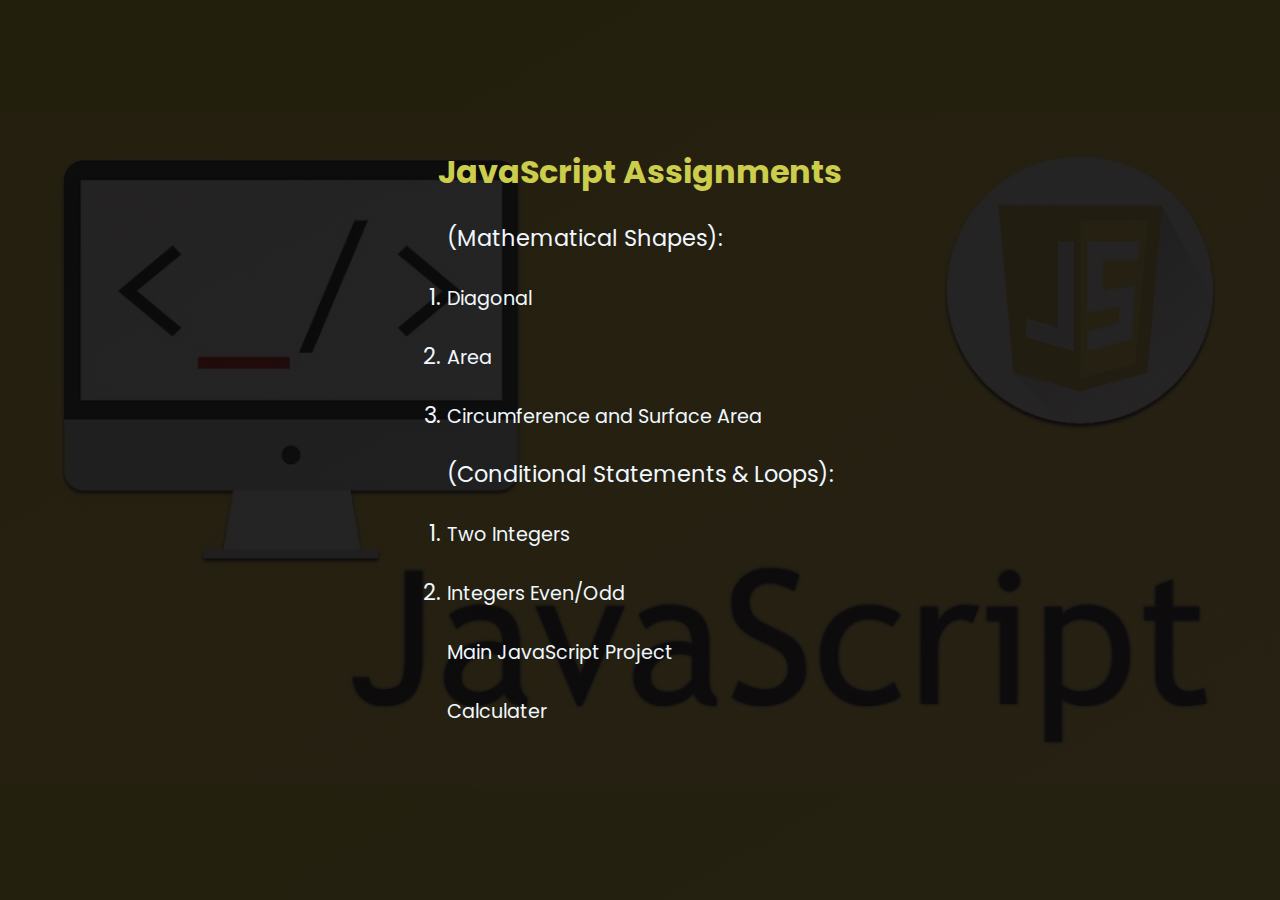
<file: index.html>
<!DOCTYPE html>
<html lang="en">
<head>
    <meta charset="UTF-8">
    <meta http-equiv="X-UA-Compatible" content="IE=edge">
    <meta name="viewport" content="width=device-width, initial-scale=1.0">
    <!-- CSS -->
    <link rel="stylesheet" href="./assets/css/main.css">
    <title> JavaScript Assignments </title>
</head>
<body>
    <main class="flex">
        <h1 class="title"> JavaScript Assignments </h1>
        <div class="list">
            <ul>
                <li> (Mathematical Shapes): </li>
                <ol>
                    <li><a href="./pages/mathematical_shapes.html"> Diagonal </a></li>
                    <li><a href="./pages/mathematical_area.html"> Area </a></li>
                    <li><a href="./pages/mathematical_circumference_surface.html"> Circumference and Surface Area </a></li>
                </ol>
                <li> (Conditional Statements & Loops): </li>
                <ol>
                    <li><a href="./pages/conditional_statements_integers.html"> Two Integers </a></li>
                    <li><a href="./pages/conditional_statements_integers_even_odd.html"> Integers Even/Odd </a></li>
                </ol>
                <li><a href="./pages/main_project_game.html"> Main JavaScript Project </a></li>
                <li><a href="./pages/calculater.html"> Calculater </a></li>
            </ul>
        </div>
    </main>
</body>
</html>
</file>
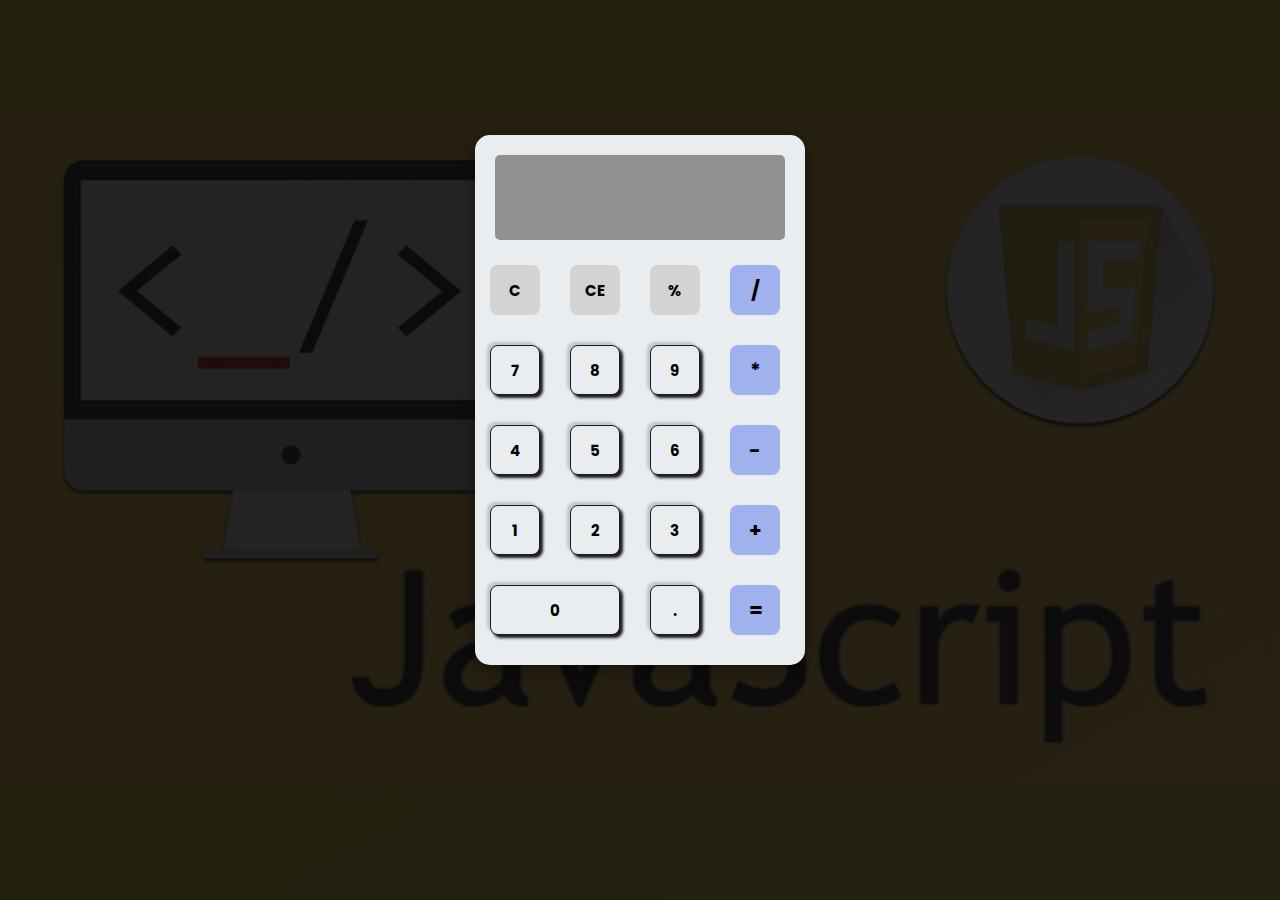
<file: pages/calculater.html>
<!DOCTYPE html>
<html lang="en">
<head>
    <meta charset="UTF-8">
    <meta http-equiv="X-UA-Compatible" content="IE=edge">
    <meta name="viewport" content="width=device-width, initial-scale=1.0">
    <!-- CSS -->
    <link rel="stylesheet" href="../assets/css/calculator.css">
    <link rel="stylesheet" href="../assets/css/main.css">
    <title> Calculater </title>
</head>
<body>
    <main class="container">
        <div class="calculator">
           <div class="result">
                <div class="history">
                    <p id="history-value"></p>
                </div>
                <div class="output">
                    <p id="output-value"></p>
               </div>
          </div>
          <div class="keyboard">
                <button class="operator" value="clear">C</button>
                <button class="operator" value="backspace">CE</button>
                <button class="operator" value="%">%</button>
                <button class="operator" value="/">/</button>
        
                <button class="number" value="7">7</button>
                <button class="number" value="8">8</button>
                <button class="number" value="9">9</button>
                <button class="operator" value="*">*</button>
        
                <button class="number" value="4">4</button>
                <button class="number" value="5">5</button>
                <button class="number" value="6">6</button>
                <button class="operator" value="">-</button>
        
                <button class="number" value="1">1</button>
                <button class="number" value="2">2</button>
                <button class="number" value="3">3</button>
                <button class="operator" value="+">+</button>
        
                <button class="empty" value="empty"></button>
                <button class="number zero-style" value="0">0</button>
                <button class="number" value=".">.</button>
                <button class="operator" value="=">=</button>
          </div>
        </div>
      </main>
</body>
<!-- Script Js -->
<script src="../assets/js/calculater.js"></script>
</html>
</file>
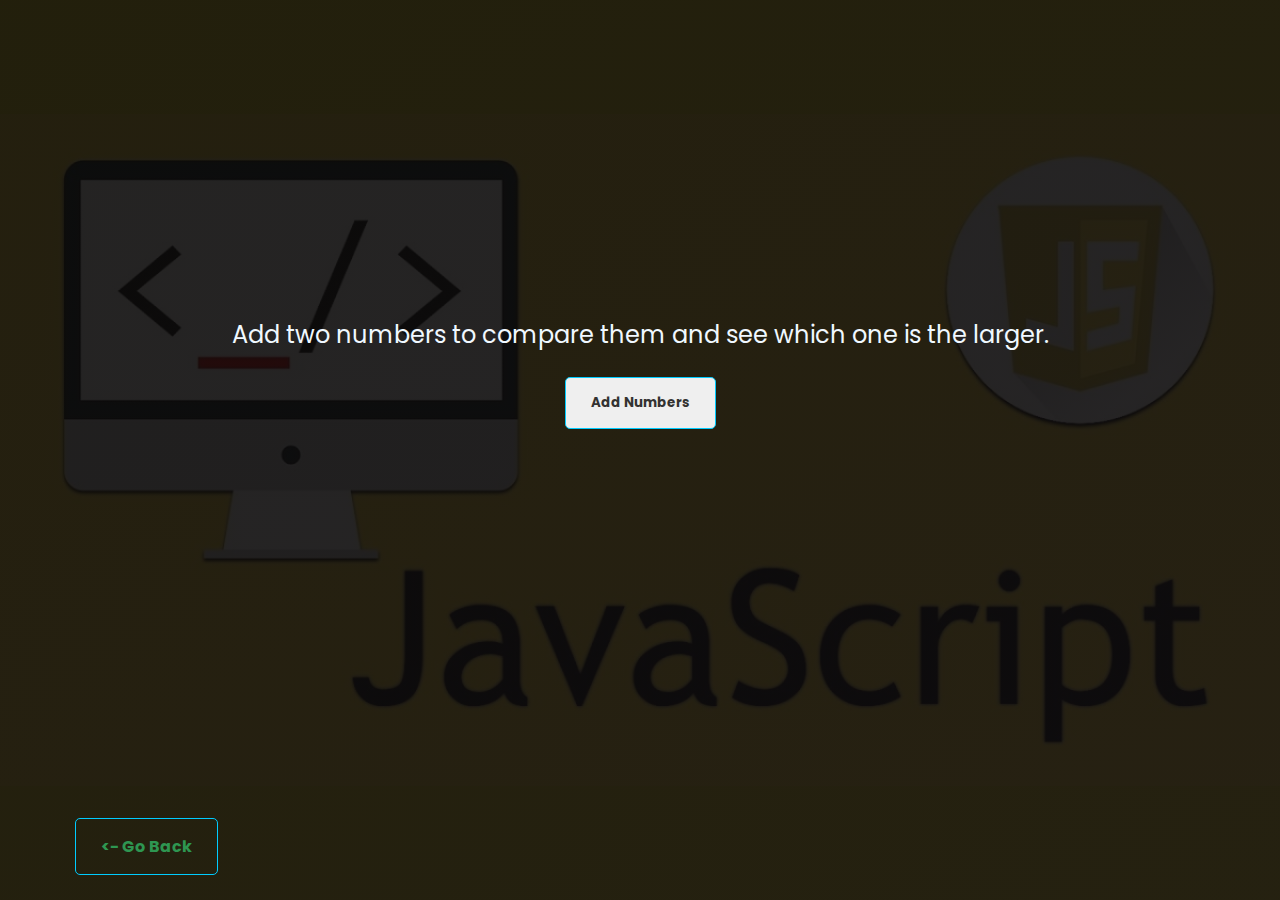
<file: pages/conditional_statements_integers.html>
<!DOCTYPE html>
<html lang="en">
<head>
    <meta charset="UTF-8">
    <meta http-equiv="X-UA-Compatible" content="IE=edge">
    <meta name="viewport" content="width=device-width, initial-scale=1.0">
    <!-- CSS -->
    <link rel="stylesheet" href="../assets/css/main.css">
    <title> Conditional Statements & Loops (Two Integers) </title>
</head>
<body>
    <main>
        <div class="main-box flex">
            <p class="subtitle"> Add two numbers to compare them and see which one is the larger. </p>
            <button class="btn" onclick="findResult()"> Add Numbers </button>
            <p class="result" id="output"></p>
        </div>
        <div class="exit">
            <a class="btn" href="../index.html"> <- Go Back</a>
        </div>
    </main>
</body>
<!-- Script Js -->
<script src="../assets/js/conditional_statements_integers.js"></script>
</html>
</file>
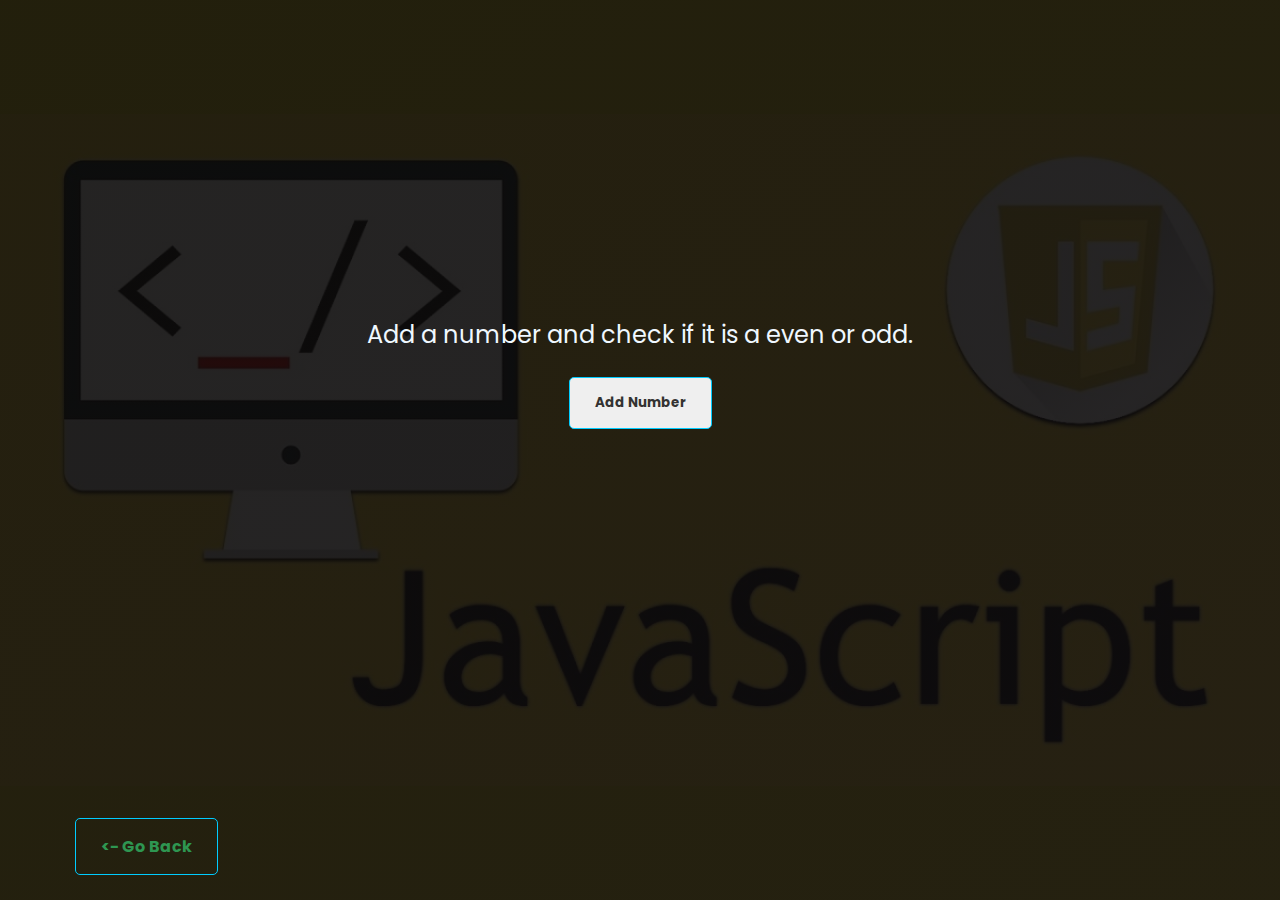
<file: pages/conditional_statements_integers_even_odd.html>
<!DOCTYPE html>
<html lang="en">
<head>
    <meta charset="UTF-8">
    <meta http-equiv="X-UA-Compatible" content="IE=edge">
    <meta name="viewport" content="width=device-width, initial-scale=1.0">
    <!-- CSS -->
    <link rel="stylesheet" href="../assets/css/main.css">
    <title> Conditional Statements & Loops (Even Odd) </title>
</head>
<body>
    <main>
        <div class="main-box flex">
            <p class="subtitle"> Add a number and check if it is a even or odd. </p>
            <button class="btn" onclick="findResult()"> Add Number </button>
            <p class="result" id="output"></p>
        </div>
        <div class="exit">
            <a class="btn" href="../index.html"> <- Go Back</a>
        </div>
    </main>
</body>
<!-- Script Js -->
<script src="../assets/js/conditional_statements_integers_even_odd.js"></script>
</html>
</file>
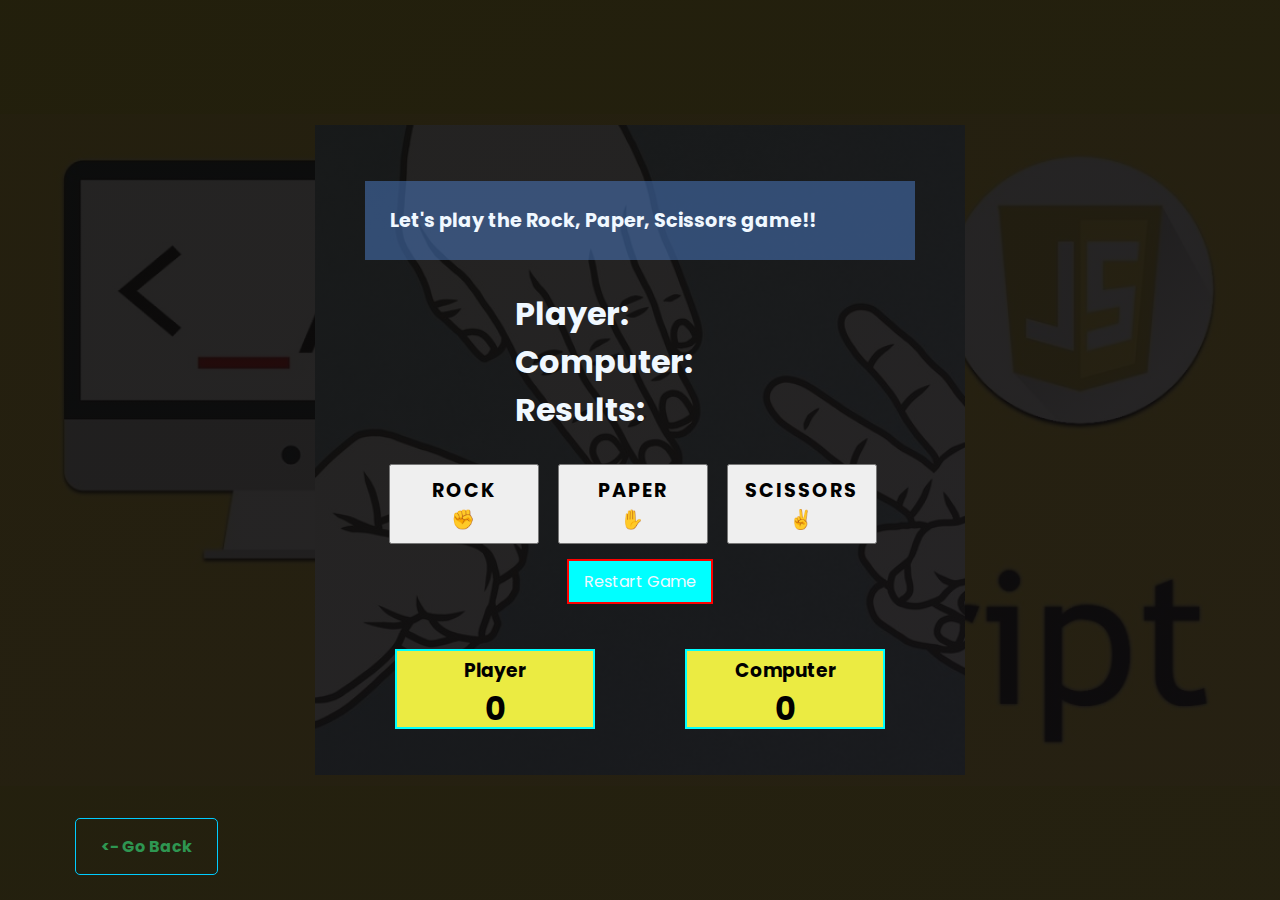
<file: pages/main_project_game.html>
<!DOCTYPE html>
<html lang="en">
<head>
    <meta charset="UTF-8">
    <meta http-equiv="X-UA-Compatible" content="IE=edge">
    <meta name="viewport" content="width=device-width, initial-scale=1.0">
    <!-- CSS -->
    <link rel="stylesheet" href="../assets/css/main.css">
    <title> Rock Paper Scissors  </title>
</head>
<body>
    <main id="game-section" class="flex">
        <div class="game flex">
             <h1 id="final-result"> Let's play the Rock, Paper, Scissors game!! </h1>
            <div class="game-results flex">
                <h2 class="game-result"> Player: <span id="user-choice"></span> </h2>
                <h2 class="game-result"> Computer: <span id="computer-choice"> </span></h2>
                <h2 class="game-result"> Results: <span id="result"> </span></h2>
            </div>
            <div class="buttons-box">
                <button id="rock"> Rock <br> ✊ </button>
                <button id="paper"> Paper <br>✋ </button>
                <button id="scissors"> Scissors <br> ✌</button>
            </div>
            <p id="restart-game" class="btn-restart"> Restart Game </p>
            <div class="scores-box">
                <div class="player-score flex yellow-panel">
                    <h3>Player</h3>
                    <span id="player-score"> 0 </span>
                </div>
                <div class="computer-score flex yellow-panel">
                    <h3>Computer</h3>
                    <span id="computer-score"> 0 </span>
                </div>
            </div>
        </div>
        <div class="exit">
            <a class="btn" href="../index.html"> <- Go Back</a>
        </div>
    </main>
</body>
<!-- Script Js -->
<script src="../assets/js/main_project_game.js"></script>
</html>
</file>
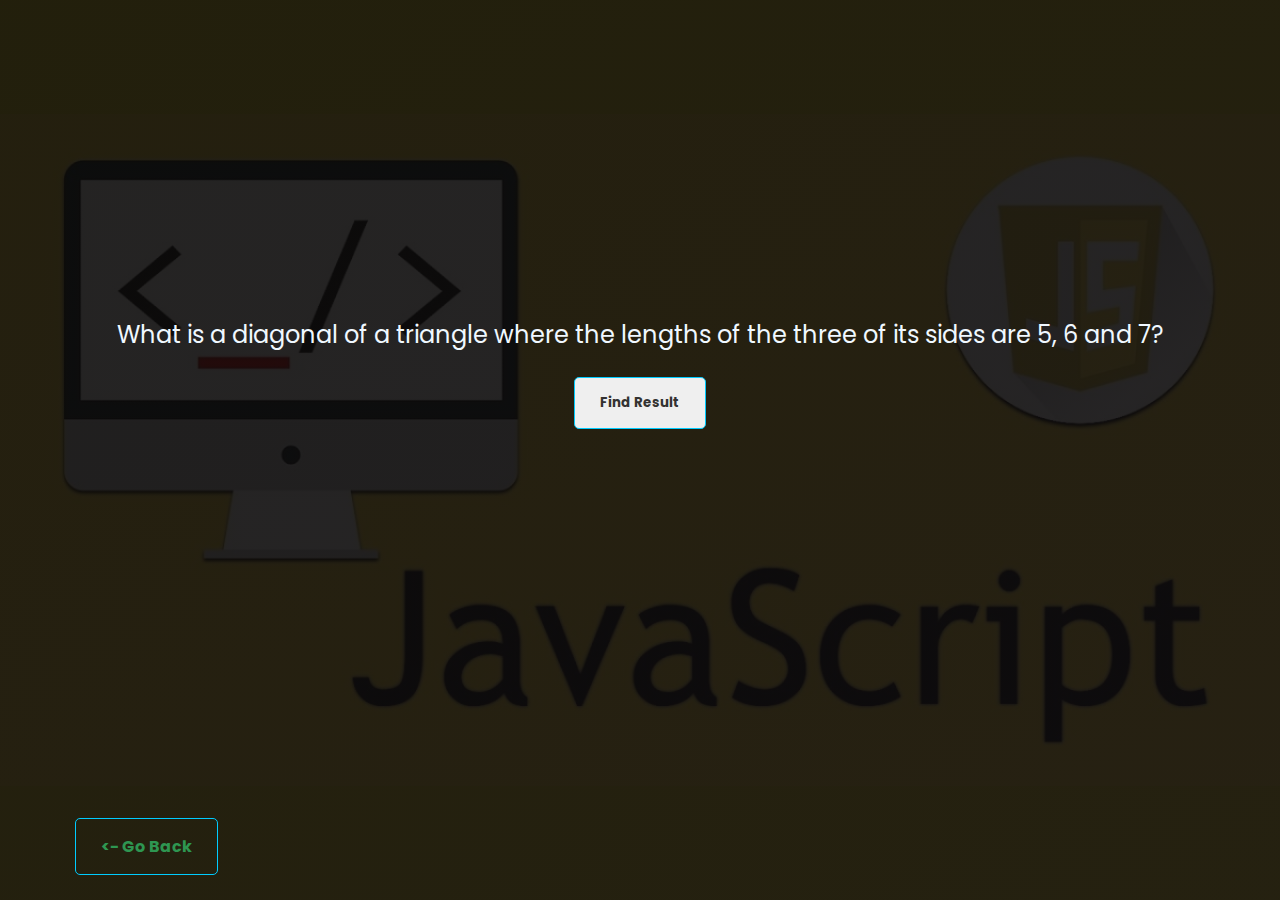
<file: pages/mathematical_area.html>
<!DOCTYPE html>
<html lang="en">
<head>
    <meta charset="UTF-8">
    <meta http-equiv="X-UA-Compatible" content="IE=edge">
    <meta name="viewport" content="width=device-width, initial-scale=1.0">
    <!-- CSS -->
    <link rel="stylesheet" href="../assets/css/main.css">
    <title> Mathematical Shapes (Area) </title>
</head>
<body>
    <main>
        <div class="main-box flex">
            <p class="subtitle"> What is a diagonal of a  triangle where the lengths of the three of its sides are 5, 6 and 7?</p>
            <button class="btn" onclick="findResult()"> Find Result </button>
            <p class="result" id="output"></p>
        </div>
        <div class="exit">
            <a class="btn" href="../index.html"> <- Go Back</a>
        </div>
    </main>
</body>
<!-- Script Js -->
<script src="../assets/js/mathematical_area.js"></script>
</html>
</file>
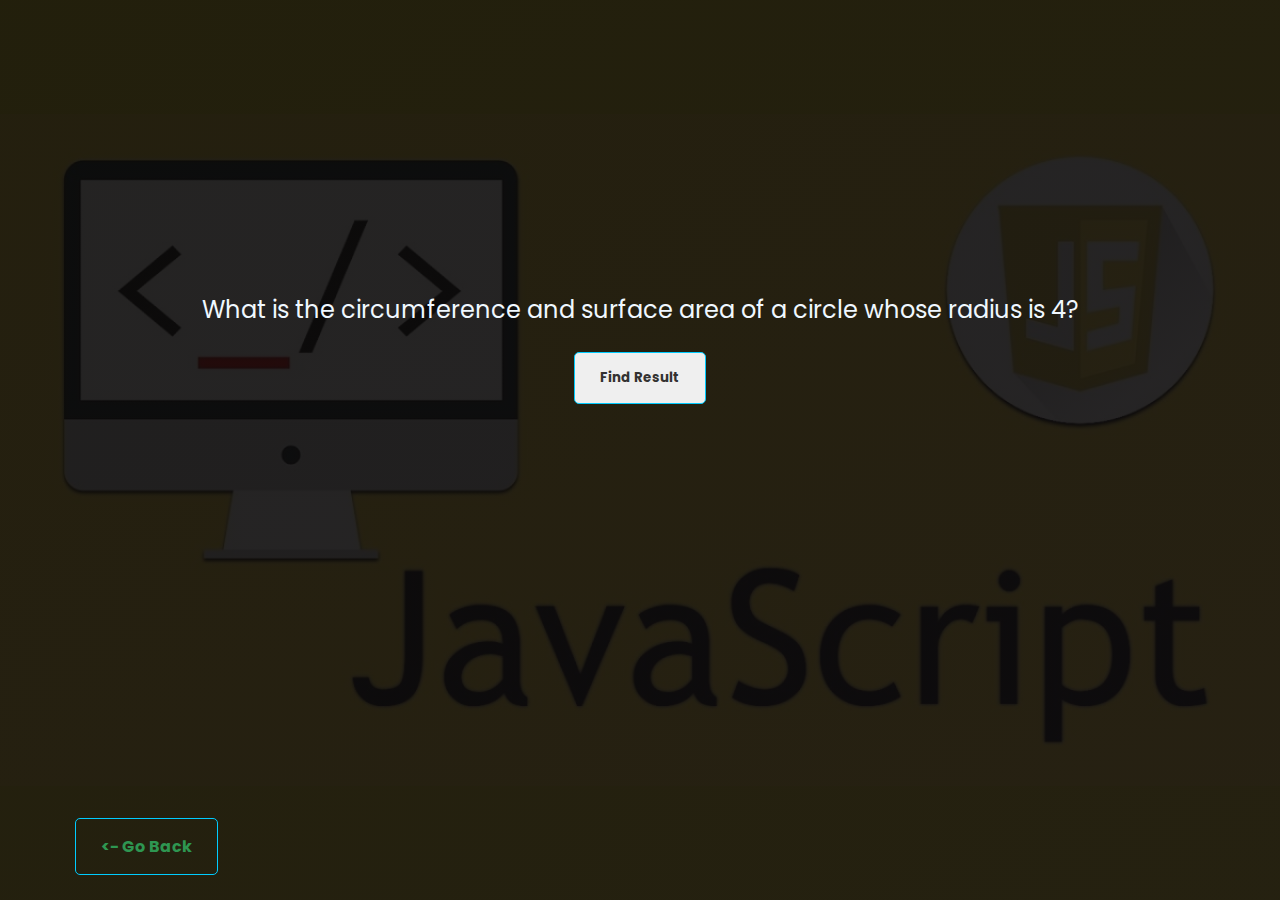
<file: pages/mathematical_circumference_surface.html>
<!DOCTYPE html>
<html lang="en">
<head>
    <meta charset="UTF-8">
    <meta http-equiv="X-UA-Compatible" content="IE=edge">
    <meta name="viewport" content="width=device-width, initial-scale=1.0">
    <!-- CSS -->
    <link rel="stylesheet" href="../assets/css/main.css">
    <title> Mathematical Shapes (Circumference and Surface Area) </title>
</head>
<body>
    <main>
        <div class="main-box flex">
            <p class="subtitle"> What is the circumference and surface area of a circle whose radius is 4? </p>
            <button class="btn" onclick="findResult()"> Find Result </button>
            <p class="result p-25" id="output"></p>
        </div>
        <div class="exit">
            <a class="btn" href="../index.html"> <- Go Back</a>
        </div>
    </main>
</body>
<!-- Script Js -->
<script src="../assets/js/mathematical_circumference.js"></script>
</html>
</file>
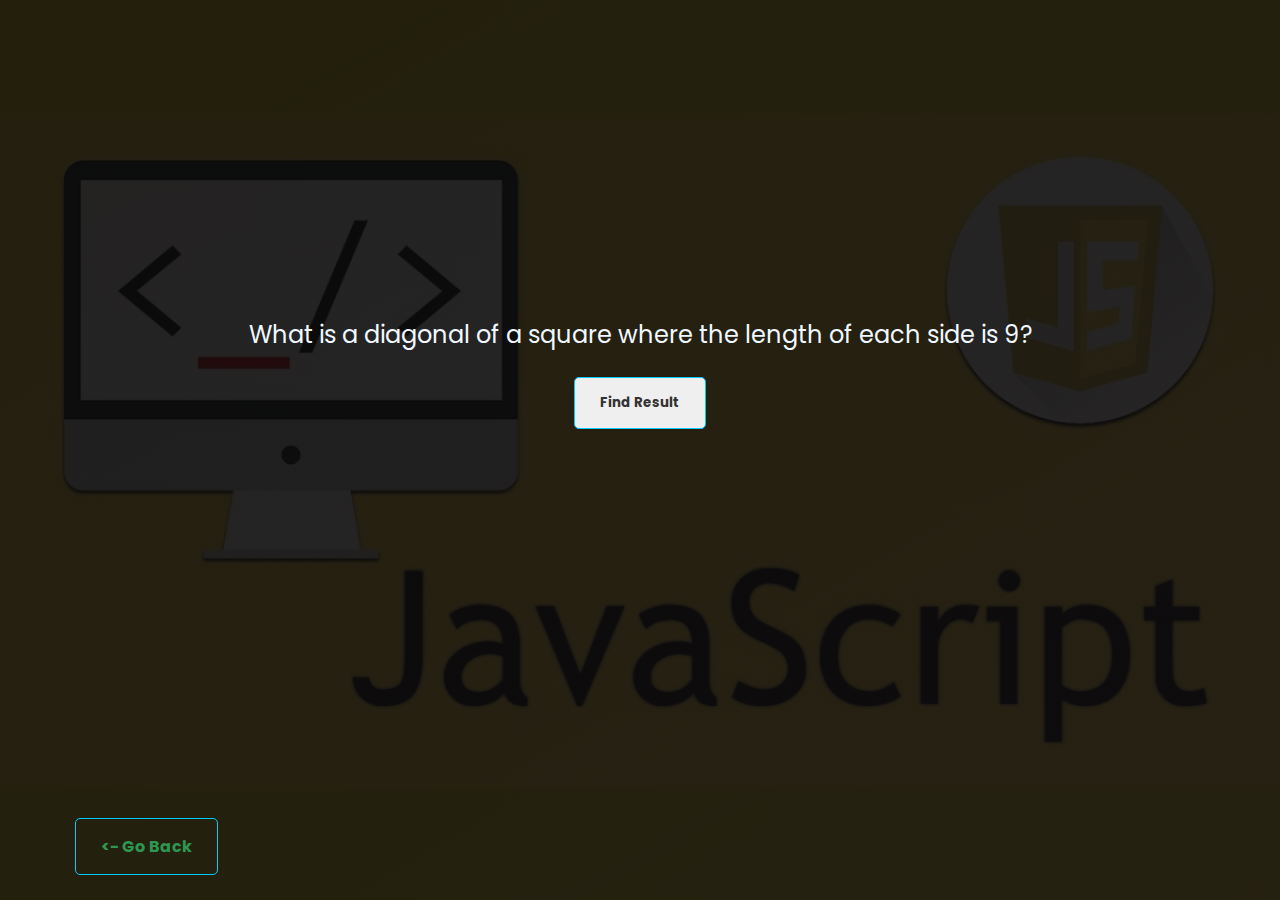
<file: pages/mathematical_shapes.html>
<!DOCTYPE html>
<html lang="en">
<head>
    <meta charset="UTF-8">
    <meta http-equiv="X-UA-Compatible" content="IE=edge">
    <meta name="viewport" content="width=device-width, initial-scale=1.0">
    <!-- CSS -->
    <link rel="stylesheet" href="../assets/css/main.css">
    <title> Mathematical Shapes </title>
</head>
<body>
    <main>
        <div class="main-box flex">
            <p class="subtitle"> What is a diagonal of a square where the length of each side is 9? </p>
            <button class="btn" onclick="findResult()"> Find Result </button>
            <p class="result" id="output"></p>
        </div>
        <div class="exit">
            <a class="btn" href="../index.html"> <- Go Back</a>
        </div>
    </main>
</body>
<!-- Script Js -->
<script src="../assets/js/mathematical_shapes.js"></script>
</html>
</file>
<file: assets/css/main.css>
/* Import Google Fonts */
@import url('https://fonts.googleapis.com/css2?family=Poppins:ital,wght@0,400;0,600;0,700;0,900;1,300;1,500&display=swap');

* {
    margin: 0;
    padding: 0;
    box-sizing: border-box;
    font-family: 'Poppins', sans-serif;
    transition: all ease-in-out 0.3s;
}

a {
    text-decoration: none;
}

a:hover {
    color: rgb(0, 255, 255) !important;
}

ul {
    list-style: none;
}

.title {
    margin-bottom: 25px;
    color: rgb(204, 204, 77);
}
.subtitle {
    font-size: 1.5rem;
    padding: 25px;
}

.green {
    color: rgb(30, 255, 0);
    margin: 0 6px;
}

.red {
    color: rgb(255, 0, 0);
    margin: 0 6px;
}

.yellow-panel {
    background-color: rgb(235, 235, 66) ;
}

.yellow {
    color: rgb(204, 204, 77);
}

.p-25 {
    padding: 25px;
}

.flex {
    display: flex;
    justify-content: center;
    align-items: center;
    flex-direction: column;
}

.list ul li {
    font-size: 1.4rem;
    margin-bottom: 25px;
}

.list ul li a {
    color: #f0f8ff;
    font-size: 1.2rem;
}

main {
    height: 100vh;
    background:linear-gradient(150deg, rgba(12, 11, 10, 0.9), rgba(15, 13, 15, 0.9)), url(../images/Course\ Logo.jpg);
    background-position: center;
    background-size: contain;
    background-repeat: no-repeat;
    background-color: rgb(239, 216, 29);
    color: #f0f8ff;
}

.main-box {
    height: 80vh;
}

.btn {
    padding: 15px 25px;
    border-radius: 5px;
    cursor: pointer;
    border: none;
    font-weight: bold;
    border: 1px solid rgb(0, 204, 255);
    color: rgb(51, 50, 49);
}

.btn:hover {
    background-color: rgb(0, 204, 255);
    color: #f0f8ff !important;
}

.exit .btn {
   margin-left: 50px;
   position: absolute;
   bottom: 25px;
   left: 25px;
   color: rgb(46, 150, 81);
}

/* Game */
.game {
    background-color: #cccc4d;
    width: 650px;
    height: 650px;
    transition: none;
    background-image: linear-gradient(150deg, rgba(12, 11, 10, 0.9), rgba(15, 13, 15, 0.9)),  url(../images/playing-paper-rock-scissors.jpg);
    background-position: center;
    background-size: cover;
    background-repeat: no-repeat;
    background-color: rgb(239, 216, 29);
}

.game h1 {
  font-size: 1.2rem;
  margin-top: -100px;
  padding: 25px;
  width: 550px;
  background: rgba(77, 128, 204, 0.5);
}

.game-results {
   padding: 30px 0;
}

.game-results h2 {
  font-size: 2rem;
  width: 500px;
  margin-left: 50%;
}

.game .buttons-box button {
    width: 150px;
    height: 80px;
    padding: 10px;
    cursor: pointer;
    text-transform: uppercase;
    font-weight: bold;
    font-size: 1.2rem;
    letter-spacing: 2px;
    margin-right: 15px;
}

.game .btn-restart {
    border: 2px solid red;
    margin: 15px 0;
    padding: 8px 15px;
    cursor: pointer;
    background-color: aqua;
    opacity: 1;
}

.game .btn-restart:hover {
    opacity: 0.6;
}

.buttons-box button:hover {
  background-color: rgb(0, 255, 255);
}

.game .scores-box {
    position: relative;
}

.game .scores-box span {
    font-weight: bold;
    font-size: 2rem;
}

.game .player-score,
.game .computer-score {
    border: 2px solid rgb(0, 255, 255);
    width: 200px;
    height: 80px;
    padding-top: 10px;
    position: absolute;
    bottom: -110px;
    /* background-color: #c1c439; */
    color: #000000;
}

.game .player-score {
    right: 0;
    margin-right: 45px ;
}

.game .computer-score {
    left: 0;
    margin-left: 45px ;
}
</file>
<file: assets/css/calculator.css>
/* Style for the calculater */
.calculator {
    width: 330px;
    height: 530px;
    background-color: #eaedef;
    margin: 0 auto;
    top: 15%;
    position: relative;
    border-radius: 15px;
    box-shadow: 0 4px 8px 0 rgba(0,0,0,0.2), 0 6px 20px 0 rgba(0,0,0,0.19);
}

.calculator .result {
    padding-bottom: 15px;
}

.calculator .result p{
    color: rgb(243, 240, 240) !important;
    background-color: #919191;
    height: 75px;
    padding: 5px;
    border-radius: 5px;
}

.calculator .result .output p {
   padding-top: 33px;
   font-size: 27px;
   overflow: hidden;

}

.calculator .history {
    text-align: right;
    height: 20px;
    margin: 0 20px;
    padding-top: 20px;
    font-size: 15px;
    color: #919191;
}

.calculator .output {
    text-align: right;
    height: 60px;
    margin: 10px 20px;
    font-size: 30px;
}

.calculator .keyboard {
    height: 400px;
}

.calculator .number {
    border: 1px solid rgb(29, 27, 27) !important;
    box-shadow: 3px 3px 3px #17181c,
    -3px -3px 3px #c1c3c9;
}

.calculator .number:active {
    background: #f8f8f8;
    box-shadow: inset 7px 7px 13px #9d9d9d,
        inset -7px -7px 13px #ffffff;
    background: #3b3f48 !important;
    box-shadow: inset 3px 3px 3px #17181c,
        inset -3px -3px 3px #676e7e;
}

.calculator .operator, 
.calculator .number, 
.calculator .empty {
    width: 50px;
    height: 50px;
    margin: 15px;
    float: left;
    border-radius: 8px;
    border-width: 0;
    font-weight: bold;
    font-size: 15px;
}

.calculator .operator:hover {
    transform: scale(0.9);

}

.calculator .number, 
.calculator .empty {
    background-color: #eaedef;
}

.calculator .operator {
    background-color: lightgrey;
}

.calculator .number, 
.calculator .operator {
    cursor: pointer;
}

.calculator .operator:active, 
.calculator .number:active {
    font-size: 13px;
}

.calculator .operator:focus, 
.calculator .number:focus, 
.calculator .empty:focus {
    outline: 0;
}

.calculator .operator:nth-child(4),
.calculator .operator:nth-child(8),
.calculator .operator:nth-child(12),
.calculator .operator:nth-child(16),
.calculator .operator:nth-child(20) {
    font-size: 20px;
    background-color: rgb(160, 178, 238);
}

.zero-style {
    width: 130px !important;
    margin-left: -65px !important;
}
</file>
